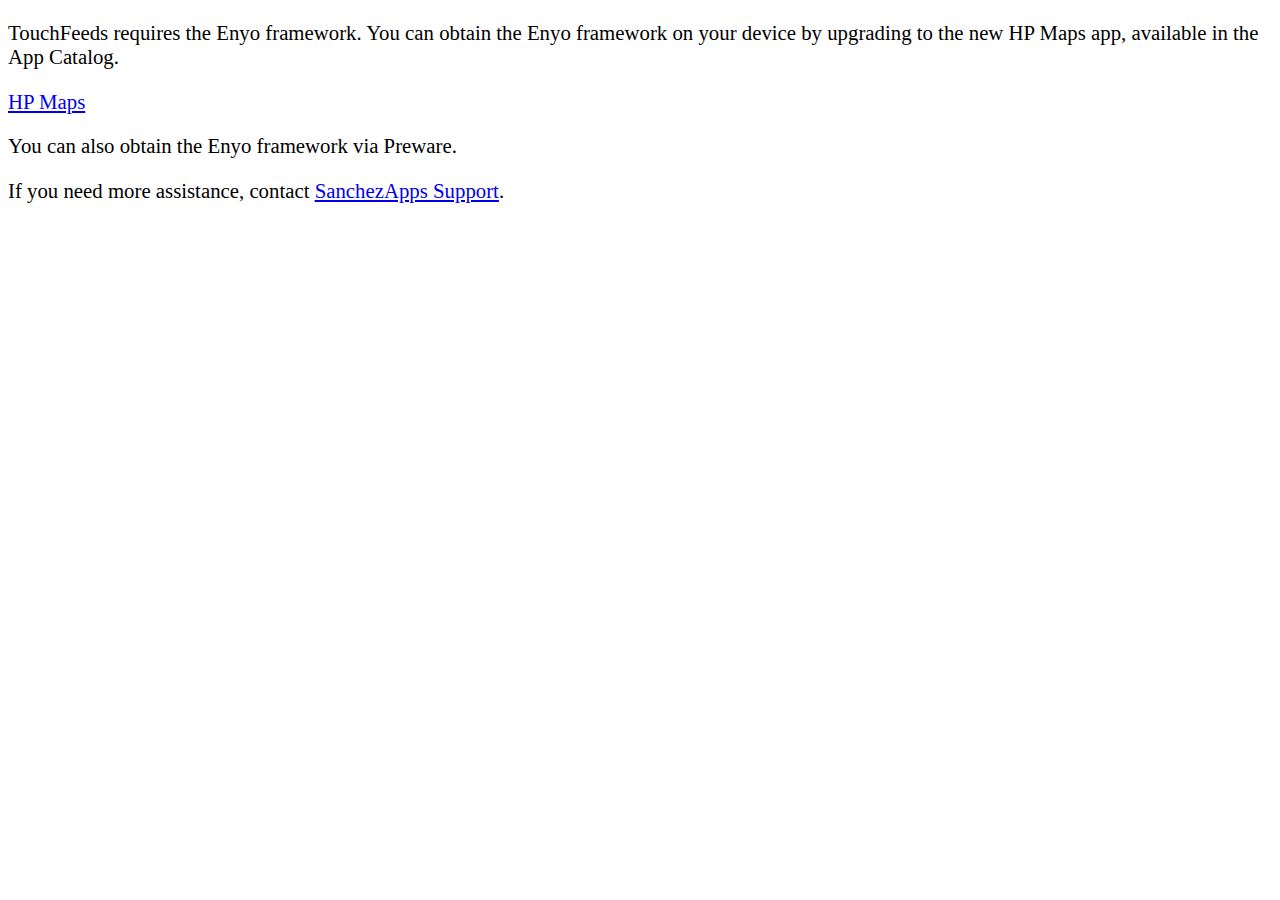
<file: update.html>
<!DOCTYPE html>
<html>
<head>
    <title>TouchFeeds</title>
    <style>
        p {
            font-size: 1.3em;
        }
    </style>
    <script type="text/javascript">
    function onLoad() {
        if (window.PalmSystem) {
            window.PalmSystem.stageReady();
        }
    }
    </script>
</head>
<body onload="onLoad()">
    <p>TouchFeeds requires the Enyo framework. You can obtain the Enyo framework on your device by upgrading to the new HP Maps app, available in the App Catalog.</p>
    <p>
        <a href="http://developer.palm.com/appredirect/?packageid=com.palm.app.maps">HP Maps</a>
    </p>
    <p>You can also obtain the Enyo framework via Preware.</p>
    <p>If you need more assistance, contact <a href="mailto:support@sanchezapps.com">SanchezApps Support</a>.</p>
</body>
</html>
</file>
